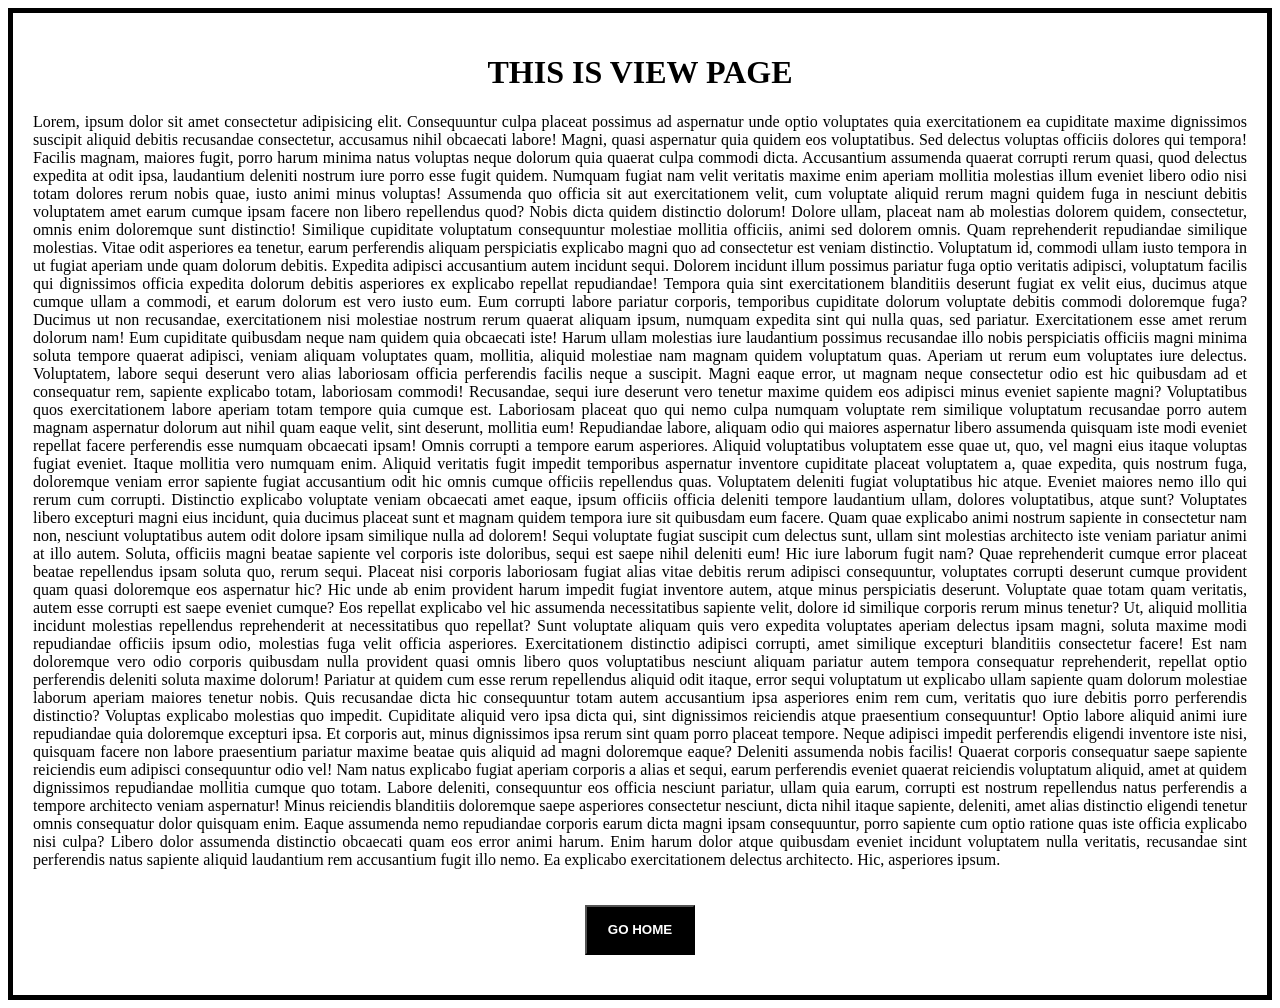
<file: veiw.html>
<!DOCTYPE html>
<html lang="en">
<head>
    <meta charset="UTF-8">
    <meta name="viewport" content="width=device-width, initial-scale=1.0">
    <title>Document</title>
    <style>
        body{
            border: 5px solid black;
            padding: 20px;
        }
        .a{
            justify-content: center;
            text-align: center;
        }
        .b1{
            justify-content: center;
            text-align: center;
            text-align: justify;
        }
        .B{
            width: 110px;
            height: 50px;
            margin: 20px;
            background-color: black;
            color: white;
            box-shadow :20px;
        }
        .B:hover{
            background-color: rgb(4, 0, 255);
            color: black;
        }
    </style>
</head>
<body>
    <div class="a">

        <h1> THIS IS VIEW PAGE</h1>
      <div class="b1">  <P>Lorem, ipsum dolor sit amet consectetur adipisicing elit. Consequuntur culpa placeat possimus ad aspernatur unde optio voluptates quia exercitationem ea cupiditate maxime dignissimos suscipit aliquid debitis recusandae consectetur, accusamus nihil obcaecati labore! Magni, quasi aspernatur quia quidem eos voluptatibus. Sed delectus voluptas officiis dolores qui tempora! Facilis magnam, maiores fugit, porro harum minima natus voluptas neque dolorum quia quaerat culpa commodi dicta. Accusantium assumenda quaerat corrupti rerum quasi, quod delectus expedita at odit ipsa, laudantium deleniti nostrum iure porro esse fugit quidem. Numquam fugiat nam velit veritatis maxime enim aperiam mollitia molestias illum eveniet libero odio nisi totam dolores rerum nobis quae, iusto animi minus voluptas! Assumenda quo officia sit aut exercitationem velit, cum voluptate aliquid rerum magni quidem fuga in nesciunt debitis voluptatem amet earum cumque ipsam facere non libero repellendus quod? Nobis dicta quidem distinctio dolorum! Dolore ullam, placeat nam ab molestias dolorem quidem, consectetur, omnis enim doloremque sunt distinctio! Similique cupiditate voluptatum consequuntur molestiae mollitia officiis, animi sed dolorem omnis. Quam reprehenderit repudiandae similique molestias. Vitae odit asperiores ea tenetur, earum perferendis aliquam perspiciatis explicabo magni quo ad consectetur est veniam distinctio. Voluptatum id, commodi ullam iusto tempora in ut fugiat aperiam unde quam dolorum debitis. Expedita adipisci accusantium autem incidunt sequi. Dolorem incidunt illum possimus pariatur fuga optio veritatis adipisci, voluptatum facilis qui dignissimos officia expedita dolorum debitis asperiores ex explicabo repellat repudiandae! Tempora quia sint exercitationem blanditiis deserunt fugiat ex velit eius, ducimus atque cumque ullam a commodi, et earum dolorum est vero iusto eum. Eum corrupti labore pariatur corporis, temporibus cupiditate dolorum voluptate debitis commodi doloremque fuga? Ducimus ut non recusandae, exercitationem nisi molestiae nostrum rerum quaerat aliquam ipsum, numquam expedita sint qui nulla quas, sed pariatur. Exercitationem esse amet rerum dolorum nam! Eum cupiditate quibusdam neque nam quidem quia obcaecati iste! Harum ullam molestias iure laudantium possimus recusandae illo nobis perspiciatis officiis magni minima soluta tempore quaerat adipisci, veniam aliquam voluptates quam, mollitia, aliquid molestiae nam magnam quidem voluptatum quas. Aperiam ut rerum eum voluptates iure delectus. Voluptatem, labore sequi deserunt vero alias laboriosam officia perferendis facilis neque a suscipit. Magni eaque error, ut magnam neque consectetur odio est hic quibusdam ad et consequatur rem, sapiente explicabo totam, laboriosam commodi! Recusandae, sequi iure deserunt vero tenetur maxime quidem eos adipisci minus eveniet sapiente magni? Voluptatibus quos exercitationem labore aperiam totam tempore quia cumque est. Laboriosam placeat quo qui nemo culpa numquam voluptate rem similique voluptatum recusandae porro autem magnam aspernatur dolorum aut nihil quam eaque velit, sint deserunt, mollitia eum! Repudiandae labore, aliquam odio qui maiores aspernatur libero assumenda quisquam iste modi eveniet repellat facere perferendis esse numquam obcaecati ipsam! Omnis corrupti a tempore earum asperiores. Aliquid voluptatibus voluptatem esse quae ut, quo, vel magni eius itaque voluptas fugiat eveniet. Itaque mollitia vero numquam enim. Aliquid veritatis fugit impedit temporibus aspernatur inventore cupiditate placeat voluptatem a, quae expedita, quis nostrum fuga, doloremque veniam error sapiente fugiat accusantium odit hic omnis cumque officiis repellendus quas. Voluptatem deleniti fugiat voluptatibus hic atque. Eveniet maiores nemo illo qui rerum cum corrupti. Distinctio explicabo voluptate veniam obcaecati amet eaque, ipsum officiis officia deleniti tempore laudantium ullam, dolores voluptatibus, atque sunt? Voluptates libero excepturi magni eius incidunt, quia ducimus placeat sunt et magnam quidem tempora iure sit quibusdam eum facere. Quam quae explicabo animi nostrum sapiente in consectetur nam non, nesciunt voluptatibus autem odit dolore ipsam similique nulla ad dolorem! Sequi voluptate fugiat suscipit cum delectus sunt, ullam sint molestias architecto iste veniam pariatur animi at illo autem. Soluta, officiis magni beatae sapiente vel corporis iste doloribus, sequi est saepe nihil deleniti eum! Hic iure laborum fugit nam? Quae reprehenderit cumque error placeat beatae repellendus ipsam soluta quo, rerum sequi. Placeat nisi corporis laboriosam fugiat alias vitae debitis rerum adipisci consequuntur, voluptates corrupti deserunt cumque provident quam quasi doloremque eos aspernatur hic? Hic unde ab enim provident harum impedit fugiat inventore autem, atque minus perspiciatis deserunt. Voluptate quae totam quam veritatis, autem esse corrupti est saepe eveniet cumque? Eos repellat explicabo vel hic assumenda necessitatibus sapiente velit, dolore id similique corporis rerum minus tenetur? Ut, aliquid mollitia incidunt molestias repellendus reprehenderit at necessitatibus quo repellat? Sunt voluptate aliquam quis vero expedita voluptates aperiam delectus ipsam magni, soluta maxime modi repudiandae officiis ipsum odio, molestias fuga velit officia asperiores. Exercitationem distinctio adipisci corrupti, amet similique excepturi blanditiis consectetur facere! Est nam doloremque vero odio corporis quibusdam nulla provident quasi omnis libero quos voluptatibus nesciunt aliquam pariatur autem tempora consequatur reprehenderit, repellat optio perferendis deleniti soluta maxime dolorum! Pariatur at quidem cum esse rerum repellendus aliquid odit itaque, error sequi voluptatum ut explicabo ullam sapiente quam dolorum molestiae laborum aperiam maiores tenetur nobis. Quis recusandae dicta hic consequuntur totam autem accusantium ipsa asperiores enim rem cum, veritatis quo iure debitis porro perferendis distinctio? Voluptas explicabo molestias quo impedit. Cupiditate aliquid vero ipsa dicta qui, sint dignissimos reiciendis atque praesentium consequuntur! Optio labore aliquid animi iure repudiandae quia doloremque excepturi ipsa. Et corporis aut, minus dignissimos ipsa rerum sint quam porro placeat tempore. Neque adipisci impedit perferendis eligendi inventore iste nisi, quisquam facere non labore praesentium pariatur maxime beatae quis aliquid ad magni doloremque eaque? Deleniti assumenda nobis facilis! Quaerat corporis consequatur saepe sapiente reiciendis eum adipisci consequuntur odio vel! Nam natus explicabo fugiat aperiam corporis a alias et sequi, earum perferendis eveniet quaerat reiciendis voluptatum aliquid, amet at quidem dignissimos repudiandae mollitia cumque quo totam. Labore deleniti, consequuntur eos officia nesciunt pariatur, ullam quia earum, corrupti est nostrum repellendus natus perferendis a tempore architecto veniam aspernatur! Minus reiciendis blanditiis doloremque saepe asperiores consectetur nesciunt, dicta nihil itaque sapiente, deleniti, amet alias distinctio eligendi tenetur omnis consequatur dolor quisquam enim. Eaque assumenda nemo repudiandae corporis earum dicta magni ipsam consequuntur, porro sapiente cum optio ratione quas iste officia explicabo nisi culpa? Libero dolor assumenda distinctio obcaecati quam eos error animi harum. Enim harum dolor atque quibusdam eveniet incidunt voluptatem nulla veritatis, recusandae sint perferendis natus sapiente aliquid laudantium rem accusantium fugit illo nemo. Ea explicabo exercitationem delectus architecto. Hic, asperiores ipsum.</P>
       </div>
        <a href="home.html">  
            <button type="button" class="B"><b>GO HOME</b></button>
        </a>
    </div>
</body>
</html>
</file>
